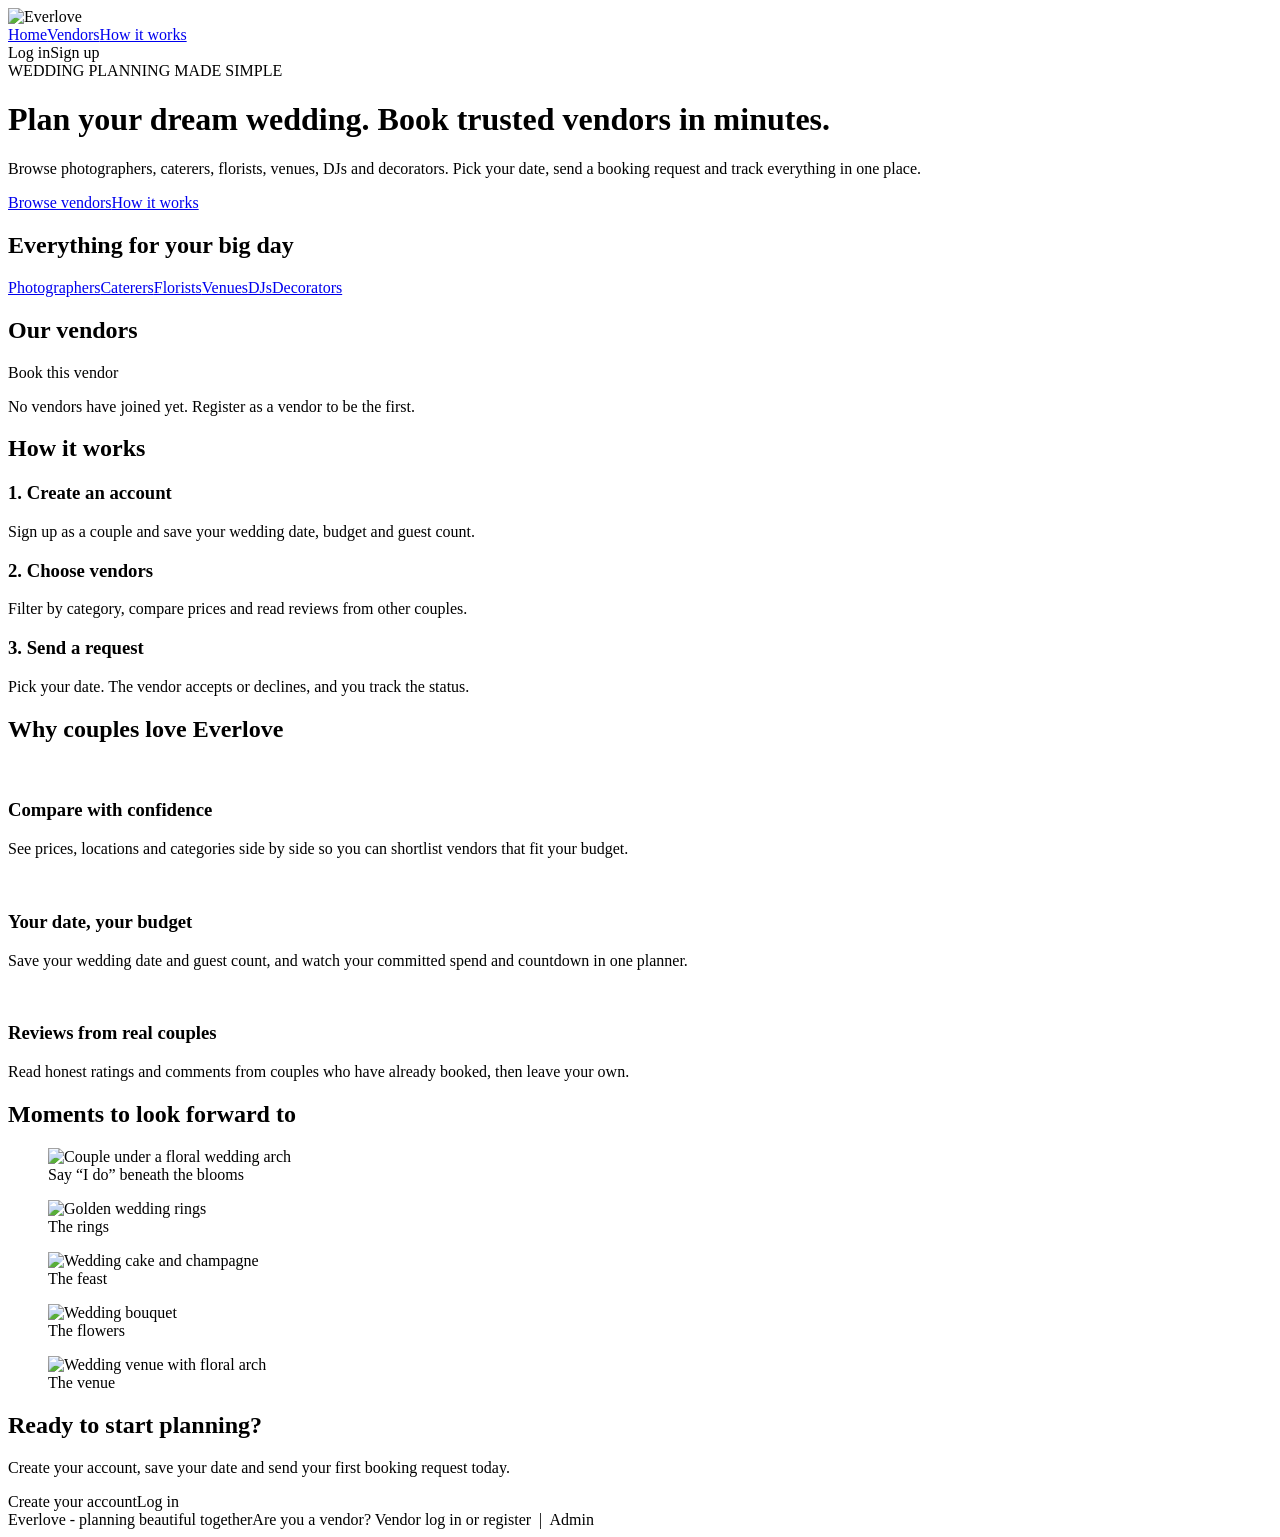
<file: src/main/resources/templates/index.html>
<!DOCTYPE html>
<html lang="en" xmlns:th="http://www.thymeleaf.org">
<head><title>Everlove - Wedding planning made simple</title><meta charset="UTF-8"><meta name="viewport" content="width=device-width, initial-scale=1"><link href="https://fonts.googleapis.com/css2?family=Inter:wght@400;500;600;700&family=Playfair+Display:wght@500;700&display=swap" rel="stylesheet"><link rel="stylesheet" th:href="@{/css/style.css}"><link rel="icon" type="image/svg+xml" th:href="@{/images/favicon.svg}"><meta name="theme-color" content="#9d3d55"></head>
<body>
<nav class="top">
  <a th:href="@{/}"><img th:src="@{/images/logo.png}" alt="Everlove"></a>
  <div class="links"><a href="#top">Home</a><a href="#vendors">Vendors</a><a href="#how">How it works</a></div>
  <div class="links"><a th:href="@{/customer/login}">Log in</a><a class="btn small" th:href="@{/customer/register}">Sign up</a></div>
</nav>
<header class="hero" id="top">
  <div class="wreath"></div>
  <div class="eyebrow">WEDDING PLANNING MADE SIMPLE</div>
  <h1>Plan your dream wedding. Book trusted vendors in minutes.</h1>
  <p>Browse photographers, caterers, florists, venues, DJs and decorators. Pick your date, send a booking request and track everything in one place.</p>
  <div class="cta"><a class="btn" href="#vendors">Browse vendors</a><a class="btn ghost" href="#how">How it works</a></div>
</header>
<section class="block" id="categories">
  <h2>Everything for your big day</h2>
  <div class="cats"><a class="cat c-Photographer" href="#vendors"><span>Photographers</span></a><a class="cat c-Caterer" href="#vendors"><span>Caterers</span></a><a class="cat c-Florist" href="#vendors"><span>Florists</span></a><a class="cat c-Venue" href="#vendors"><span>Venues</span></a><a class="cat c-DJ" href="#vendors"><span>DJs</span></a><a class="cat c-Decorator" href="#vendors"><span>Decorators</span></a></div>
</section>
<section class="block alt" id="vendors">
  <h2>Our vendors</h2>
  <div class="grid">
    <div class="card" th:each="v : ${vendors}">
      <div class="cthumb" th:classappend="'c-' + ${v.category}"></div>
      <span class="tag" th:text="${v.category}"></span>
      <h3 th:text="${v.name}"></h3>
      <p class="muted" th:text="${v.city} + ' - from LKR ' + ${v.price} + ' ' + ${v.unit}"></p>
      <p th:text="${v.description}"></p>
      <p th:if="${v.reviewCount > 0}" th:text="'Rated ' + ${#numbers.formatDecimal(v.rating,1,1)} + '/5 (' + ${v.reviewCount} + ' reviews)'"></p>
      <a class="btn small" th:href="@{/customer/login}">Book this vendor</a>
    </div>
  </div>
  <p th:if="${#lists.isEmpty(vendors)}" class="muted">No vendors have joined yet. <a th:href="@{/vendor/register}">Register as a vendor</a> to be the first.</p>
</section>
<section class="block alt steps" id="how">
  <h2>How it works</h2>
  <div class="grid">
    <div class="card"><h3>1. Create an account</h3><p>Sign up as a couple and save your wedding date, budget and guest count.</p></div>
    <div class="card"><h3>2. Choose vendors</h3><p>Filter by category, compare prices and read reviews from other couples.</p></div>
    <div class="card"><h3>3. Send a request</h3><p>Pick your date. The vendor accepts or declines, and you track the status.</p></div>
  </div>
</section>
<section class="block features" id="why">
  <h2>Why couples love Everlove</h2>
  <div class="grid">
    <div class="card"><img th:src="@{/images/icon-shield.svg}" alt=""><h3>Compare with confidence</h3><p>See prices, locations and categories side by side so you can shortlist vendors that fit your budget.</p></div>
    <div class="card"><img th:src="@{/images/icon-calendar.svg}" alt=""><h3>Your date, your budget</h3><p>Save your wedding date and guest count, and watch your committed spend and countdown in one planner.</p></div>
    <div class="card"><img th:src="@{/images/icon-star.svg}" alt=""><h3>Reviews from real couples</h3><p>Read honest ratings and comments from couples who have already booked, then leave your own.</p></div>
  </div>
</section>
<section class="block alt" id="moments">
  <h2>Moments to look forward to</h2>
  <div class="mosaic">
    <figure><img th:src="@{/images/scene-couple.svg}" alt="Couple under a floral wedding arch"><figcaption>Say &ldquo;I do&rdquo; beneath the blooms</figcaption></figure>
    <figure><img th:src="@{/images/scene-rings.svg}" alt="Golden wedding rings"><figcaption>The rings</figcaption></figure>
    <figure><img th:src="@{/images/cat-caterer.svg}" alt="Wedding cake and champagne"><figcaption>The feast</figcaption></figure>
    <figure><img th:src="@{/images/cat-florist.svg}" alt="Wedding bouquet"><figcaption>The flowers</figcaption></figure>
    <figure><img th:src="@{/images/cat-venue.svg}" alt="Wedding venue with floral arch"><figcaption>The venue</figcaption></figure>
  </div>
</section>
<section class="cta-band">
  <h2>Ready to start planning?</h2>
  <p>Create your account, save your date and send your first booking request today.</p>
  <a class="btn" th:href="@{/customer/register}">Create your account</a><a class="btn ghost" th:href="@{/customer/login}">Log in</a>
</section>
<footer><span>Everlove - planning beautiful together</span><span>Are you a vendor? <a th:href="@{/vendor/login}">Vendor log in</a> or <a th:href="@{/vendor/register}">register</a> &nbsp;|&nbsp; <a th:href="@{/admin/login}">Admin</a></span></footer>
</body></html>
</file>
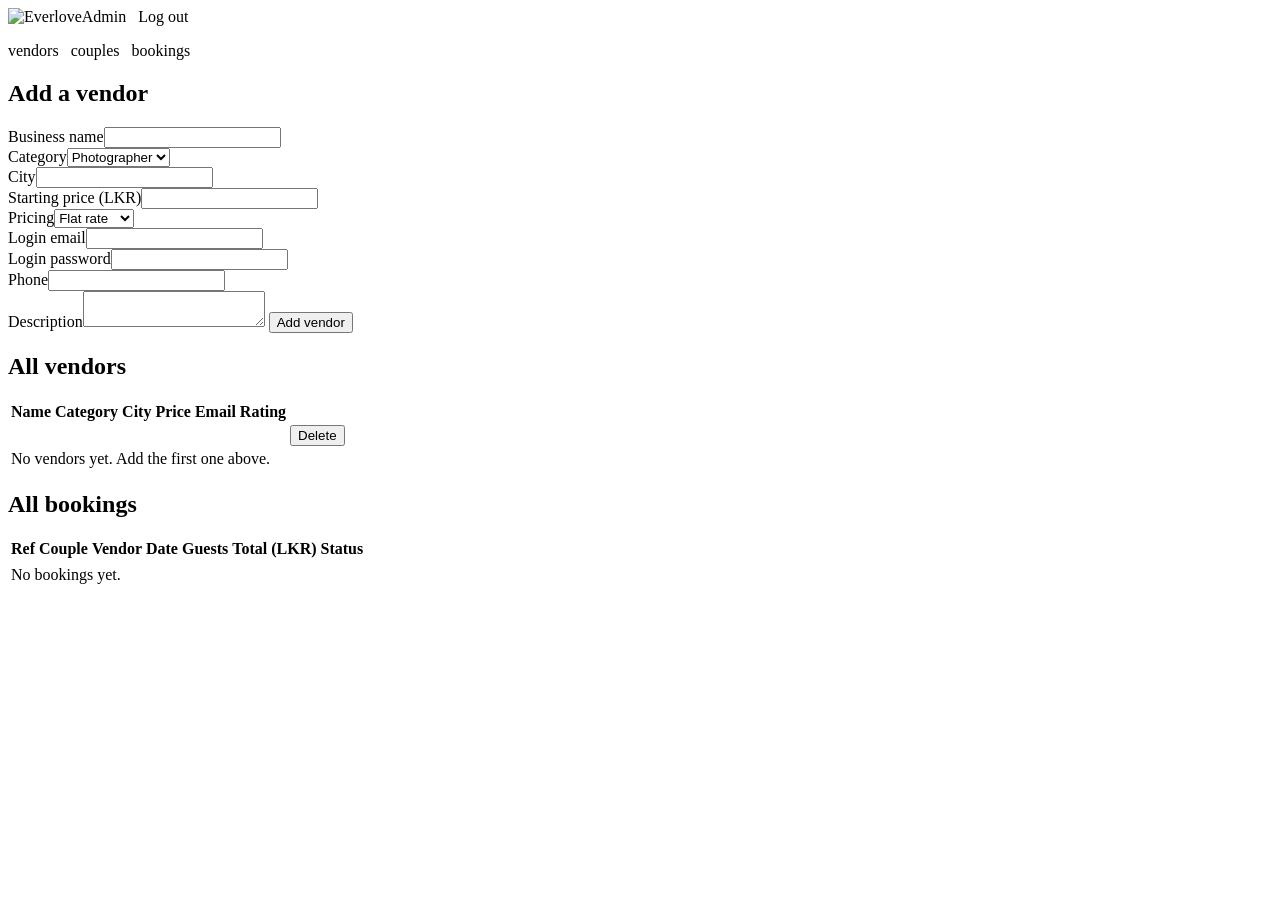
<file: src/main/resources/templates/admin-dashboard.html>
<!DOCTYPE html><html lang="en" xmlns:th="http://www.thymeleaf.org">
<head><title>Admin - Everlove</title><meta charset="UTF-8"><meta name="viewport" content="width=device-width, initial-scale=1"><link href="https://fonts.googleapis.com/css2?family=Inter:wght@400;500;600;700&family=Playfair+Display:wght@500;700&display=swap" rel="stylesheet"><link rel="stylesheet" th:href="@{/css/style.css}"><link rel="icon" type="image/svg+xml" th:href="@{/images/favicon.svg}"><meta name="theme-color" content="#9d3d55"></head><body>
<div class="bar"><img th:src="@{/images/logo.png}" alt="Everlove"><span>Admin &nbsp; <a th:href="@{/admin/logout}">Log out</a></span></div>
<main class="dash">
  <div class="ok" th:if="${msg}" th:text="${msg}"></div><div class="error" th:if="${error}" th:text="${error}"></div>
  <p class="stats"><b th:text="${#lists.size(vendors)}"></b> vendors &nbsp; <b th:text="${customerCount}"></b> couples &nbsp; <b th:text="${#lists.size(bookings)}"></b> bookings</p>
  <h2>Add a vendor</h2>
  <form class="card" th:action="@{/admin/vendor}" method="post">
    <div class="row">
      <div><label>Business name</label><input name="name" required></div>
      <div><label>Category</label><select name="category"><option>Photographer</option><option>Caterer</option><option>Florist</option><option>Venue</option><option>DJ</option><option>Decorator</option></select></div>
      <div><label>City</label><input name="city" required></div>
      <div><label>Starting price (LKR)</label><input type="number" name="price" min="0" required></div>
      <div><label>Pricing</label><select name="unit"><option>Flat rate</option><option>Per guest</option></select></div>
    </div>
    <div class="row">
      <div><label>Login email</label><input type="email" name="email" required></div>
      <div><label>Login password</label><input type="password" name="password" required minlength="4"></div>
      <div><label>Phone</label><input name="phone" required></div>
    </div>
    <label>Description</label><textarea name="description" rows="2" required></textarea>
    <button class="btn" style="margin-top:1rem" type="submit">Add vendor</button>
  </form>
  <h2>All vendors</h2>
  <table><tr><th>Name</th><th>Category</th><th>City</th><th>Price</th><th>Email</th><th>Rating</th><th></th></tr>
    <tr th:each="v : ${vendors}"><td th:text="${v.name}"></td><td th:text="${v.category}"></td><td th:text="${v.city}"></td>
      <td th:text="'LKR ' + ${v.price} + ' ' + ${v.unit}"></td><td th:text="${v.email}"></td>
      <td th:text="${v.reviewCount > 0} ? ${#numbers.formatDecimal(v.rating,1,1)} + ' (' + ${v.reviewCount} + ')' : '-'"></td>
      <td><form th:action="@{/admin/vendor/{id}/delete(id=${v.id})}" method="post" onsubmit="return confirm('Delete this vendor?')"><button class="btn small danger" type="submit">Delete</button></form></td></tr>
    <tr th:if="${#lists.isEmpty(vendors)}"><td colspan="7" class="muted">No vendors yet. Add the first one above.</td></tr></table>
  <h2>All bookings</h2>
  <table><tr><th>Ref</th><th>Couple</th><th>Vendor</th><th>Date</th><th>Guests</th><th>Total (LKR)</th><th>Status</th></tr>
    <tr th:each="b : ${bookings}"><td th:text="'#' + ${b.id}"></td><td th:text="${b.customerName}"></td><td th:text="${b.vendorName}"></td><td th:text="${b.date}"></td><td th:text="${b.guests}"></td><td th:text="${b.total}"></td><td><span class="badge" th:classappend="${b.status}" th:text="${b.status}"></span></td></tr>
    <tr th:if="${#lists.isEmpty(bookings)}"><td colspan="7" class="muted">No bookings yet.</td></tr></table>
</main></body></html>
</file>
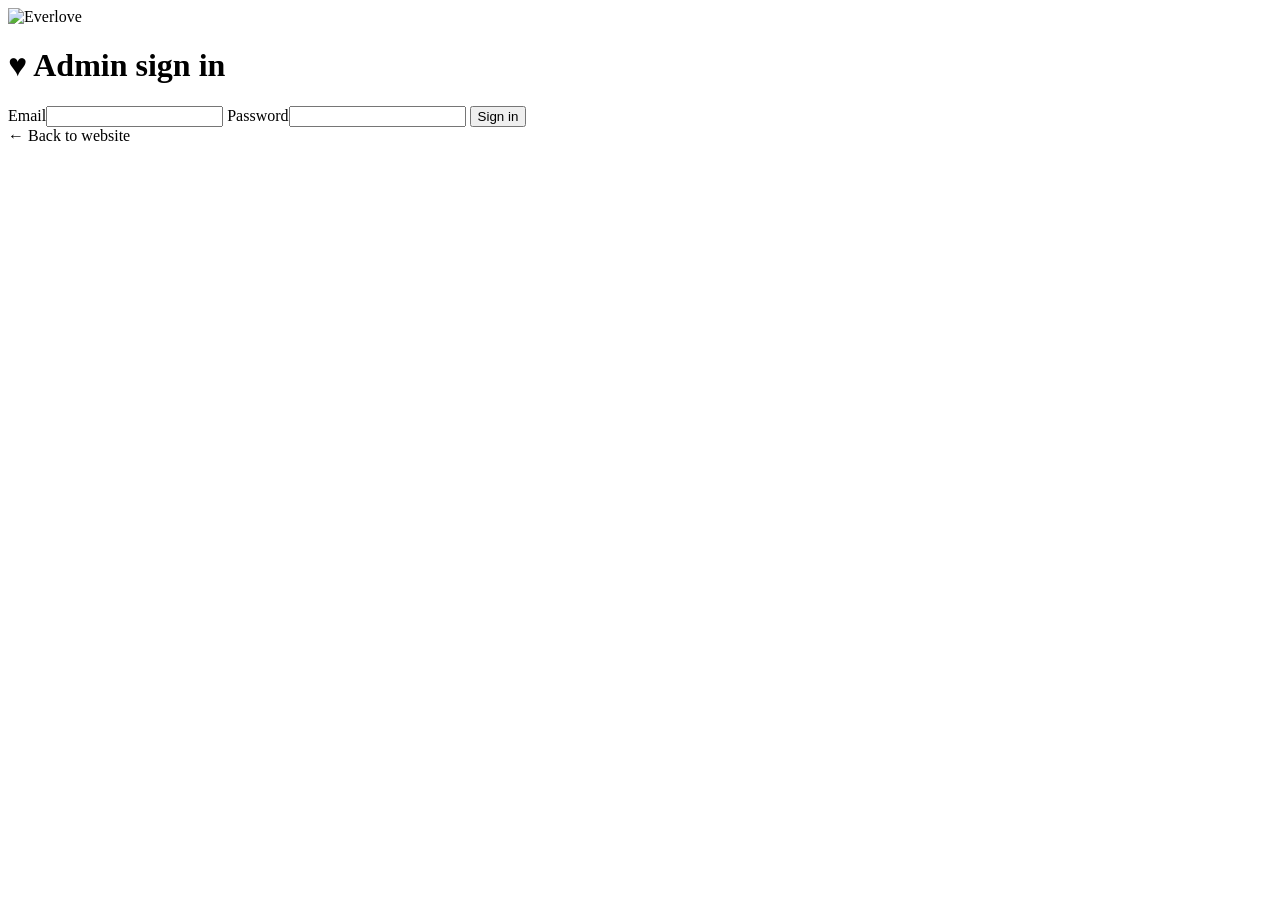
<file: src/main/resources/templates/admin-login.html>
<!DOCTYPE html><html lang="en" xmlns:th="http://www.thymeleaf.org">
<head><title>Admin sign in - Everlove</title><meta charset="UTF-8"><meta name="viewport" content="width=device-width, initial-scale=1"><link href="https://fonts.googleapis.com/css2?family=Inter:wght@400;500;600;700&family=Playfair+Display:wght@500;700&display=swap" rel="stylesheet"><link rel="stylesheet" th:href="@{/css/style.css}"><link rel="icon" type="image/svg+xml" th:href="@{/images/favicon.svg}"><meta name="theme-color" content="#9d3d55"></head>
<body class="auth"><div class="box"><img th:src="@{/images/logo.png}" alt="Everlove"><h1>&hearts; Admin sign in</h1>
<div class="error" th:if="${error}" th:text="${error}"></div>
<form th:action="@{/admin/login}" method="post">
  <label>Email</label><input type="email" name="email" required>
  <label>Password</label><input type="password" name="password" required>
  <button type="submit">Sign in</button></form>
<div class="links"><a th:href="@{/}">&larr; Back to website</a></div></div></body></html>
</file>
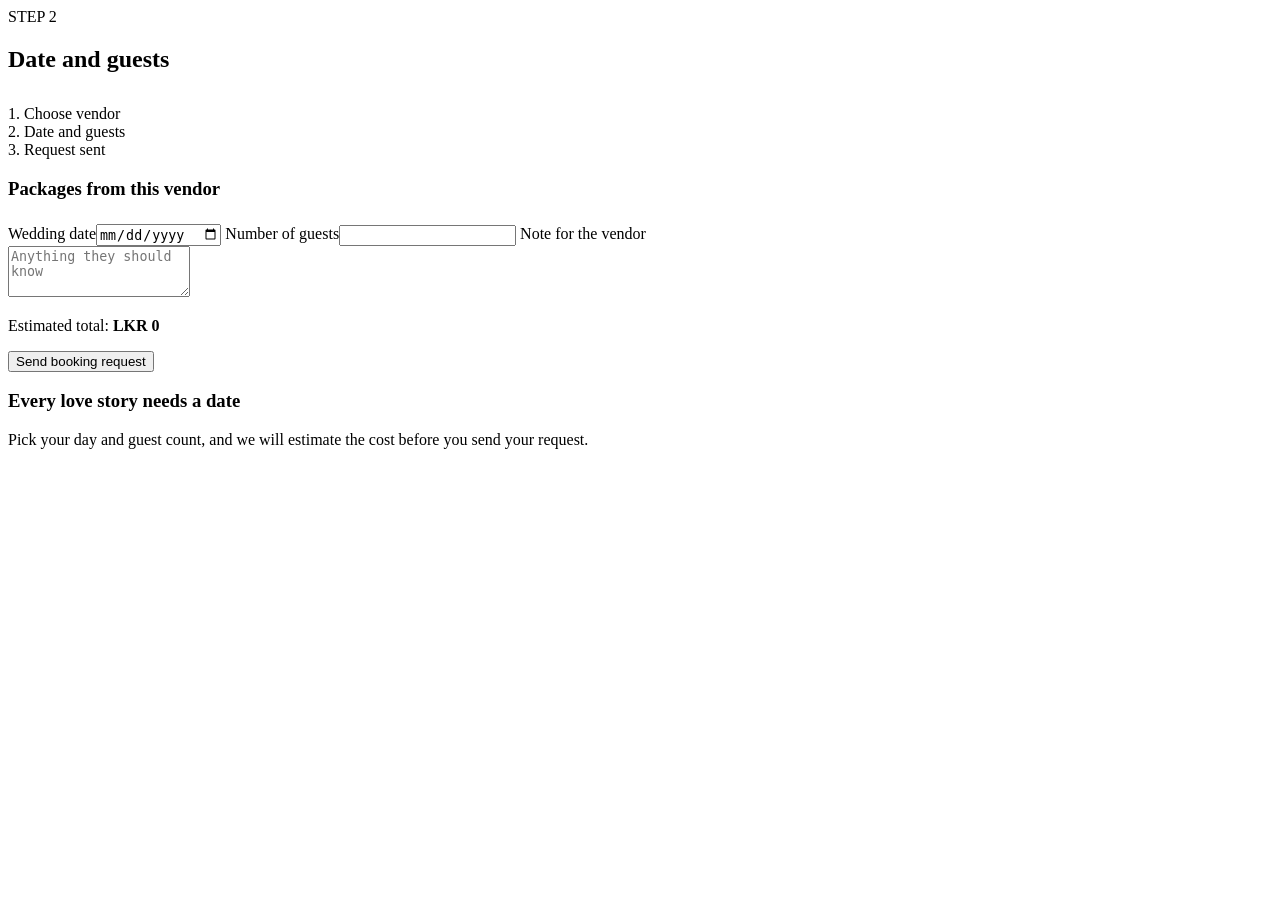
<file: src/main/resources/templates/customer-book.html>
<!DOCTYPE html><html lang="en" xmlns:th="http://www.thymeleaf.org">
<head><title>Book vendor - Everlove</title><meta charset="UTF-8"><meta name="viewport" content="width=device-width, initial-scale=1"><link href="https://fonts.googleapis.com/css2?family=Inter:wght@400;500;600;700&family=Playfair+Display:wght@500;700&display=swap" rel="stylesheet"><link rel="stylesheet" th:href="@{/css/style.css}"><link rel="icon" type="image/svg+xml" th:href="@{/images/favicon.svg}"><meta name="theme-color" content="#9d3d55"></head><body>
<div th:replace="~{fragments :: nav('vendors')}"></div>
<section class="pagehead"><div class="wrap"><div class="eyebrow">STEP 2</div><h1>Date and guests</h1><p th:text="'Booking ' + ${vendor.name} + ' (' + ${vendor.category} + ', ' + ${vendor.city} + ')'"></p></div></section>
<div class="wrap">
  <div class="steps3" style="margin-top:2rem"><div class="done">1. Choose vendor</div><div class="active">2. Date and guests</div><div>3. Request sent</div></div>
  <div class="split"><div>
  <div class="panel" th:if="${!#lists.isEmpty(items)}" style="max-width:640px"><h3>Packages from this vendor</h3><table><tr th:each="i : ${items}"><td th:text="${i.name}"></td><td th:text="'LKR ' + ${i.price} + ' ' + ${i.label}"></td></tr></table></div>
  <form class="panel" th:action="@{/customer/book}" method="post" style="max-width:640px">
    <input type="hidden" name="vendorId" th:value="${vendor.id}">
    <label>Wedding date</label><input type="date" name="date" th:value="${plan != null} ? ${plan.date}" required>
    <label>Number of guests</label><input type="number" id="guests" name="guests" min="1" th:value="${plan != null} ? ${plan.guests} : 100" required>
    <label>Note for the vendor</label><textarea name="note" rows="3" placeholder="Anything they should know"></textarea>
    <p>Estimated total: <b id="total"></b> <span class="muted" th:text="'(' + ${vendor.unit} + ' from LKR ' + ${vendor.priceNumber} + ')'"></span></p>
    <button class="btn" type="submit">Send booking request</button>
  </form>
</div>
<aside class="side-art art-couple"><div class="cap"><h3>Every love story needs a date</h3><p>Pick your day and guest count, and we will estimate the cost before you send your request.</p></div></aside></div>
</div>
<script th:inline="javascript">
  const price = /*[[${vendor.priceNumber}]]*/ 0, perGuest = /*[[${vendor.unit == 'Per guest'}]]*/ false;
  const g = document.getElementById('guests'), t = document.getElementById('total');
  function upd(){ t.textContent = 'LKR ' + (perGuest ? price * (+g.value || 0) : price).toLocaleString(); }
  g.addEventListener('input', upd); upd();
</script></body></html>
</file>
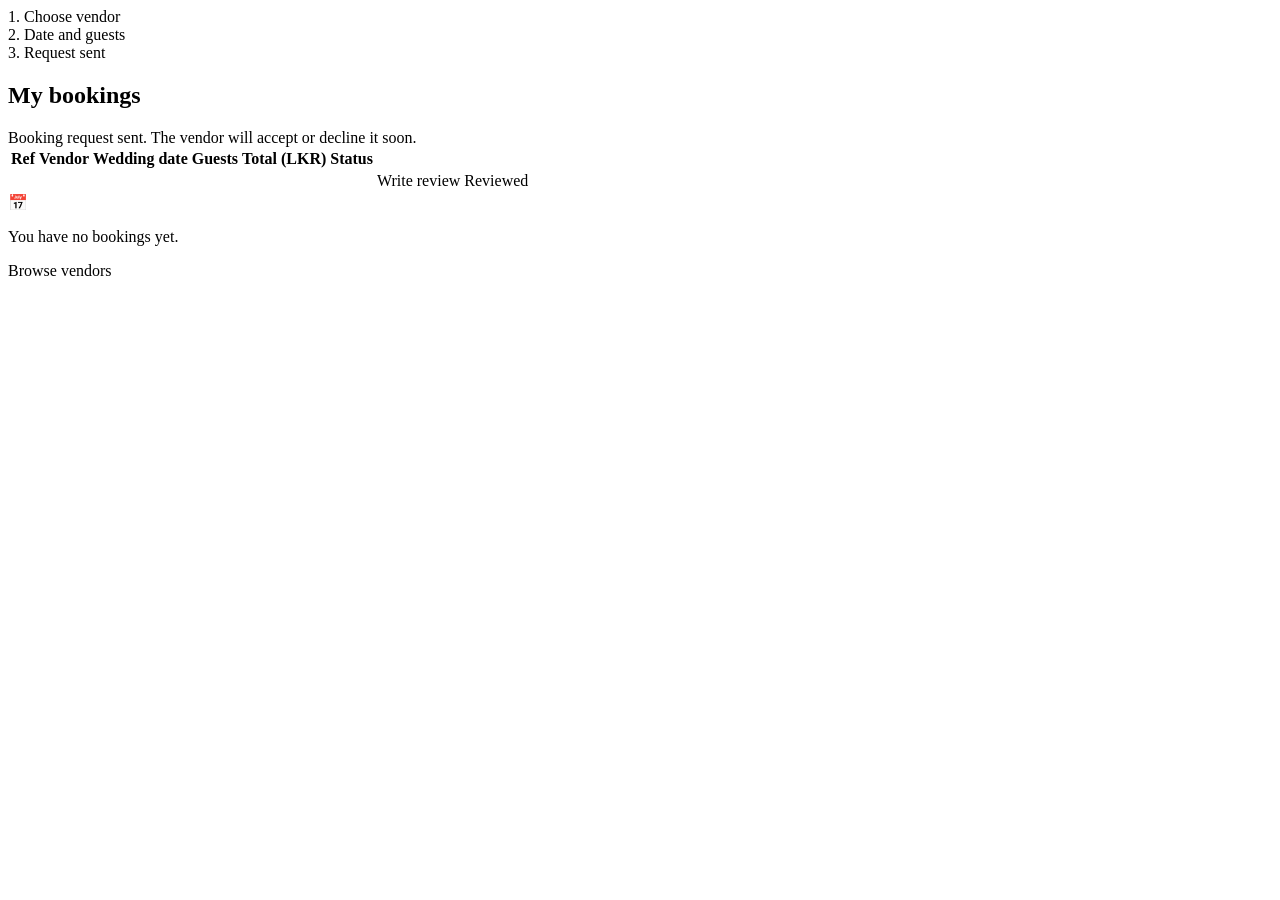
<file: src/main/resources/templates/customer-bookings.html>
<!DOCTYPE html><html lang="en" xmlns:th="http://www.thymeleaf.org">
<head><title>My bookings - Everlove</title><meta charset="UTF-8"><meta name="viewport" content="width=device-width, initial-scale=1"><link href="https://fonts.googleapis.com/css2?family=Inter:wght@400;500;600;700&family=Playfair+Display:wght@500;700&display=swap" rel="stylesheet"><link rel="stylesheet" th:href="@{/css/style.css}"><link rel="icon" type="image/svg+xml" th:href="@{/images/favicon.svg}"><meta name="theme-color" content="#9d3d55"></head><body>
<div th:replace="~{fragments :: nav('bookings')}"></div>
<section class="pagehead"><div class="wrap">
  <div class="steps3"><div class="done">1. Choose vendor</div><div class="done">2. Date and guests</div><div th:classappend="${#lists.isEmpty(bookings)} ? '' : 'done'">3. Request sent</div></div>
  <h1>My bookings</h1></div></section>
<div class="wrap">
  <div class="ok" th:if="${param.sent}">Booking request sent. The vendor will accept or decline it soon.</div>
  <div class="panel"><table class="dark">
    <tr><th>Ref</th><th>Vendor</th><th>Wedding date</th><th>Guests</th><th>Total (LKR)</th><th>Status</th><th></th></tr>
    <tr th:each="b : ${bookings}">
      <td th:text="'#' + ${b.id}"></td><td th:text="${b.vendorName}"></td><td th:text="${b.date}"></td><td th:text="${b.guests}"></td>
      <td th:text="${#numbers.formatInteger(b.total,1,'COMMA')}"></td>
      <td><span class="badge" th:classappend="${b.status}" th:text="${b.status}"></span></td>
      <td><a th:if="${b.status == 'ACCEPTED' and !#lists.contains(reviewedIds, b.id)}" class="btn small" th:href="@{/customer/review/{id}(id=${b.id})}">Write review</a>
          <span th:if="${#lists.contains(reviewedIds, b.id)}" class="muted">Reviewed</span></td>
    </tr></table>
    <div class="empty" th:if="${#lists.isEmpty(bookings)}"><div class="ico">📅</div><p>You have no bookings yet.</p><a class="btn" th:href="@{/customer/dashboard}">Browse vendors</a></div>
  </div></div></body></html>
</file>
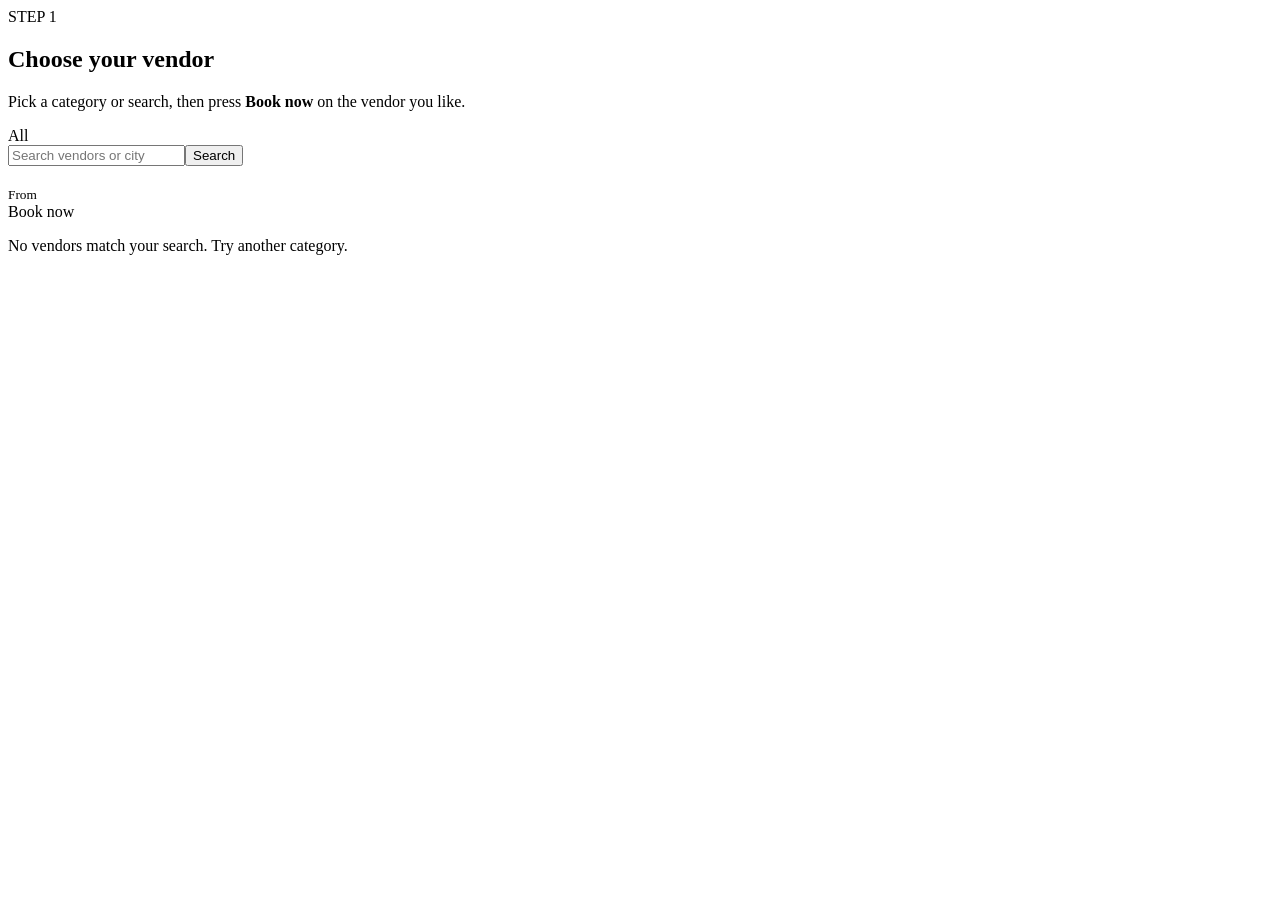
<file: src/main/resources/templates/customer-dashboard.html>
<!DOCTYPE html><html lang="en" xmlns:th="http://www.thymeleaf.org">
<head><title>Choose your vendor - Everlove</title><meta charset="UTF-8"><meta name="viewport" content="width=device-width, initial-scale=1"><link href="https://fonts.googleapis.com/css2?family=Inter:wght@400;500;600;700&family=Playfair+Display:wght@500;700&display=swap" rel="stylesheet"><link rel="stylesheet" th:href="@{/css/style.css}"><link rel="icon" type="image/svg+xml" th:href="@{/images/favicon.svg}"><meta name="theme-color" content="#9d3d55"></head><body>
<div th:replace="~{fragments :: nav('vendors')}"></div>
<section class="pagehead"><div class="wrap"><div class="eyebrow">STEP 1</div><h1>Choose your vendor</h1>
<p>Pick a category or search, then press <b>Book now</b> on the vendor you like.</p></div></section>
<div class="wrap">
  <form class="filters" method="get" th:action="@{/customer/dashboard}">
    <div class="pills">
      <a class="pill" th:classappend="${category == ''} ? 'on'" th:href="@{/customer/dashboard}">All</a>
      <a class="pill" th:each="c : ${categories}" th:classappend="${c == category} ? 'on'" th:href="@{/customer/dashboard(category=${c})}" th:text="${c}"></a>
    </div>
    <div class="search"><input type="hidden" name="category" th:value="${category}"><input name="q" th:value="${q}" placeholder="Search vendors or city"><button class="btn" type="submit">Search</button></div>
  </form>
  <div class="vgrid">
    <div class="vcard" th:each="v : ${vendors}">
      <div class="vthumb" th:classappend="'c-' + ${v.category}" th:text="${v.icon}"></div>
      <div class="vbody">
        <span class="tag" th:text="${v.category}"></span>
        <h3 th:text="${v.name}"></h3>
        <div class="muted"><span th:text="${v.city}"></span><span th:if="${v.reviewCount > 0}" th:text="' - ★ ' + ${#numbers.formatDecimal(v.rating,1,0)} + ' (' + ${v.reviewCount} + ')'"></span></div>
        <div class="vfoot"><div><small class="muted">From</small><br><b th:text="'LKR ' + ${#numbers.formatInteger(v.priceNumber,1,'COMMA')}"></b> <small class="muted" th:text="${v.unit}"></small></div>
        <a class="btn" th:href="@{/customer/book/{id}(id=${v.id})}">Book now</a></div>
      </div>
    </div>
  </div>
  <p class="empty" th:if="${#lists.isEmpty(vendors)}">No vendors match your search. Try another category.</p>
</div></body></html>
</file>
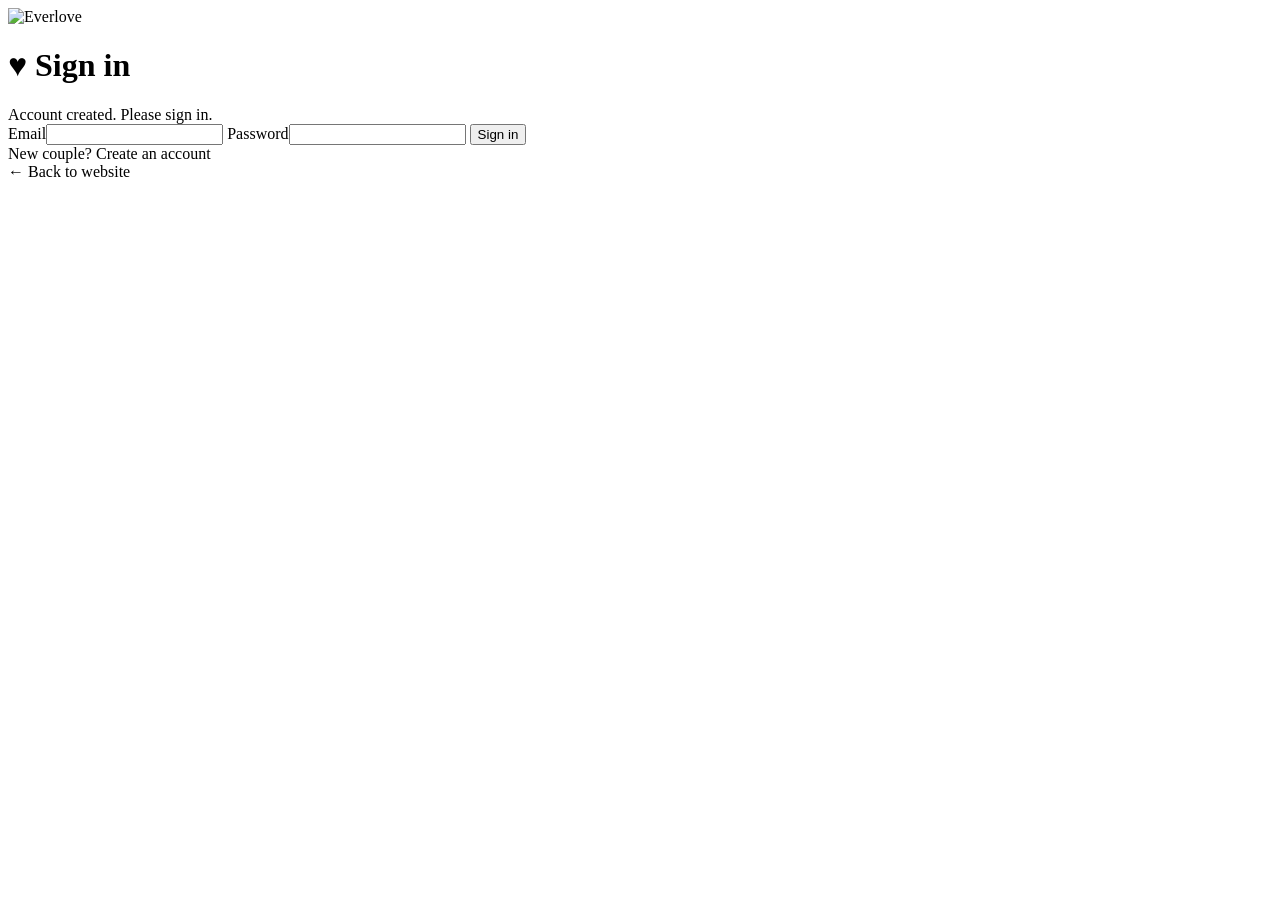
<file: src/main/resources/templates/customer-login.html>
<!DOCTYPE html>
<html lang="en" xmlns:th="http://www.thymeleaf.org">
<head><title>Sign in - Everlove</title><meta charset="UTF-8"><meta name="viewport" content="width=device-width, initial-scale=1"><link href="https://fonts.googleapis.com/css2?family=Inter:wght@400;500;600;700&family=Playfair+Display:wght@500;700&display=swap" rel="stylesheet"><link rel="stylesheet" th:href="@{/css/style.css}"><link rel="icon" type="image/svg+xml" th:href="@{/images/favicon.svg}"><meta name="theme-color" content="#9d3d55"></head>
<body class="auth"><div class="box">
  <img th:src="@{/images/logo.png}" alt="Everlove">
  <h1>&hearts; Sign in</h1>
  <div class="ok" th:if="${param.registered}">Account created. Please sign in.</div>
  <div class="error" th:if="${error}" th:text="${error}"></div>
  <form th:action="@{/customer/login}" method="post">
    <label>Email</label><input type="email" name="email" required>
    <label>Password</label><input type="password" name="password" required>
    <button type="submit">Sign in</button>
  </form>
  <div class="links">New couple? <a th:href="@{/customer/register}">Create an account</a><br><a th:href="@{/}">&larr; Back to website</a></div>
</div></body></html>
</file>
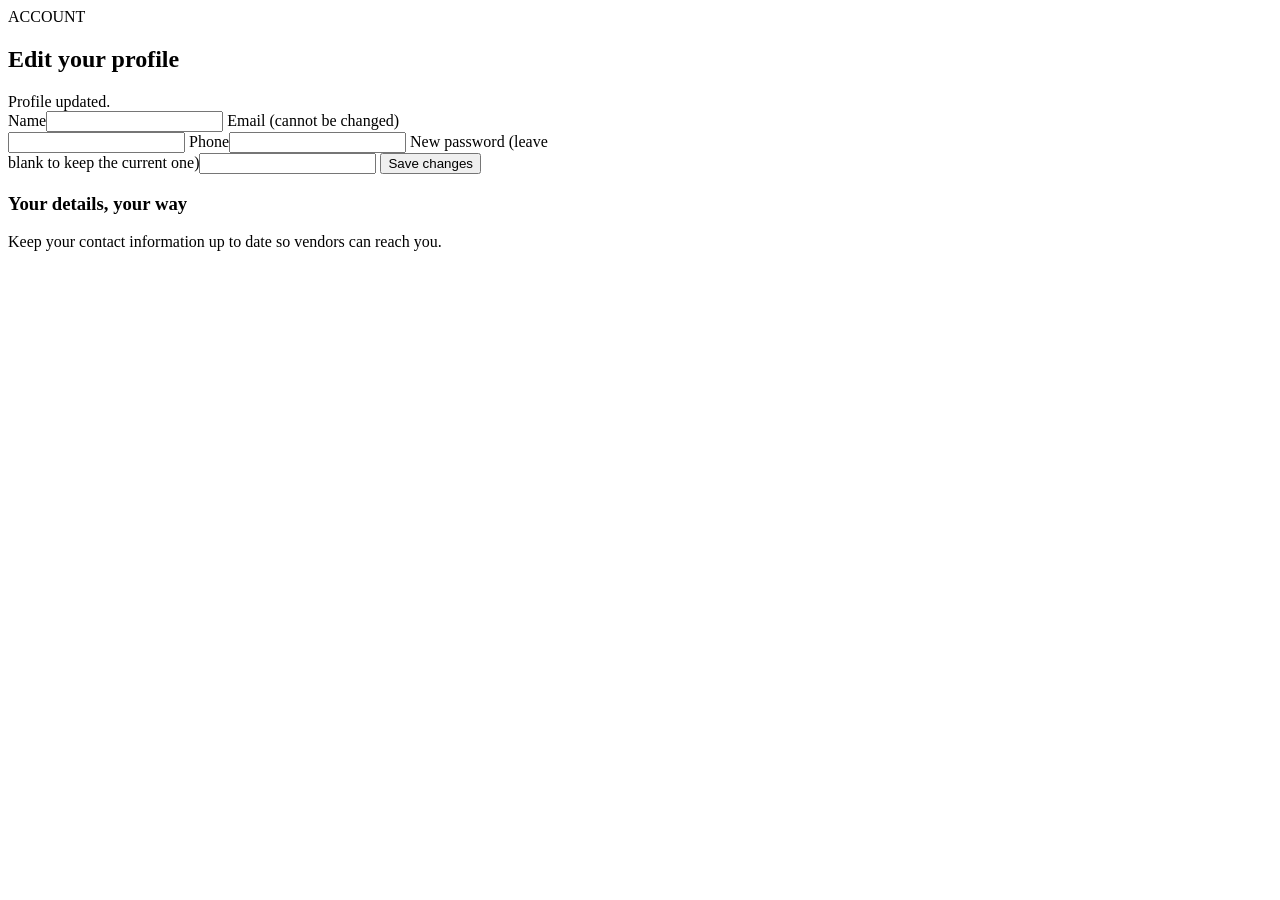
<file: src/main/resources/templates/customer-profile.html>
<!DOCTYPE html><html lang="en" xmlns:th="http://www.thymeleaf.org">
<head><title>My profile - Everlove</title><meta charset="UTF-8"><meta name="viewport" content="width=device-width, initial-scale=1"><link href="https://fonts.googleapis.com/css2?family=Inter:wght@400;500;600;700&family=Playfair+Display:wght@500;700&display=swap" rel="stylesheet"><link rel="stylesheet" th:href="@{/css/style.css}"><link rel="icon" type="image/svg+xml" th:href="@{/images/favicon.svg}"><meta name="theme-color" content="#9d3d55"></head><body>
<div th:replace="~{fragments :: nav('profile')}"></div>
<section class="pagehead"><div class="wrap"><div class="eyebrow">ACCOUNT</div><h1>Edit your profile</h1></div></section>
<div class="wrap"><div class="ok" th:if="${param.saved}">Profile updated.</div>
<div class="split"><form class="panel" th:action="@{/customer/profile}" method="post" style="max-width:560px">
  <label>Name</label><input name="name" th:value="${customer.name}" required>
  <label>Email (cannot be changed)</label><input th:value="${customer.email}" readonly>
  <label>Phone</label><input name="phone" th:value="${customer.phone}" required>
  <label>New password (leave blank to keep the current one)</label><input type="password" name="newPassword" minlength="4">
  <button class="btn" type="submit">Save changes</button>
</form>
<aside class="side-art art-rings"><div class="cap"><h3>Your details, your way</h3><p>Keep your contact information up to date so vendors can reach you.</p></div></aside></div></div></body></html>
</file>
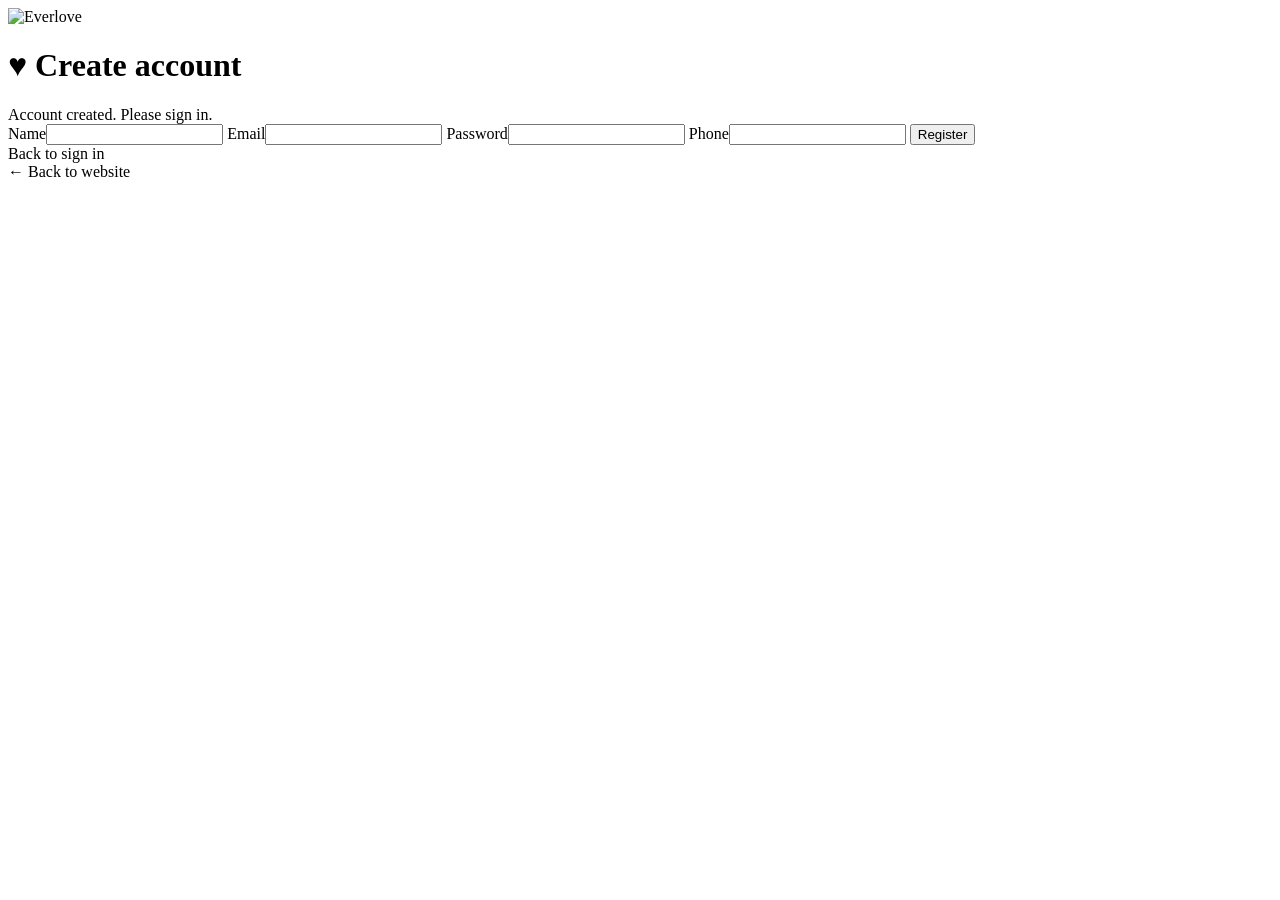
<file: src/main/resources/templates/customer-register.html>
<!DOCTYPE html>
<html lang="en" xmlns:th="http://www.thymeleaf.org">
<head><title>Create account - Everlove</title><meta charset="UTF-8"><meta name="viewport" content="width=device-width, initial-scale=1"><link href="https://fonts.googleapis.com/css2?family=Inter:wght@400;500;600;700&family=Playfair+Display:wght@500;700&display=swap" rel="stylesheet"><link rel="stylesheet" th:href="@{/css/style.css}"><link rel="icon" type="image/svg+xml" th:href="@{/images/favicon.svg}"><meta name="theme-color" content="#9d3d55"></head>
<body class="auth"><div class="box">
  <img th:src="@{/images/logo.png}" alt="Everlove">
  <h1>&hearts; Create account</h1>
  <div class="ok" th:if="${param.registered}">Account created. Please sign in.</div>
  <div class="error" th:if="${error}" th:text="${error}"></div>
  <form th:action="@{/customer/register}" method="post">
    <label>Name</label><input name="name" required>
    <label>Email</label><input type="email" name="email" required>
    <label>Password</label><input type="password" name="password" required minlength="4">
    <label>Phone</label><input name="phone" required>
    <button type="submit">Register</button>
  </form>
  <div class="links"><a th:href="@{/customer/login}">Back to sign in</a><br><a th:href="@{/}">&larr; Back to website</a></div>
</div></body></html>
</file>
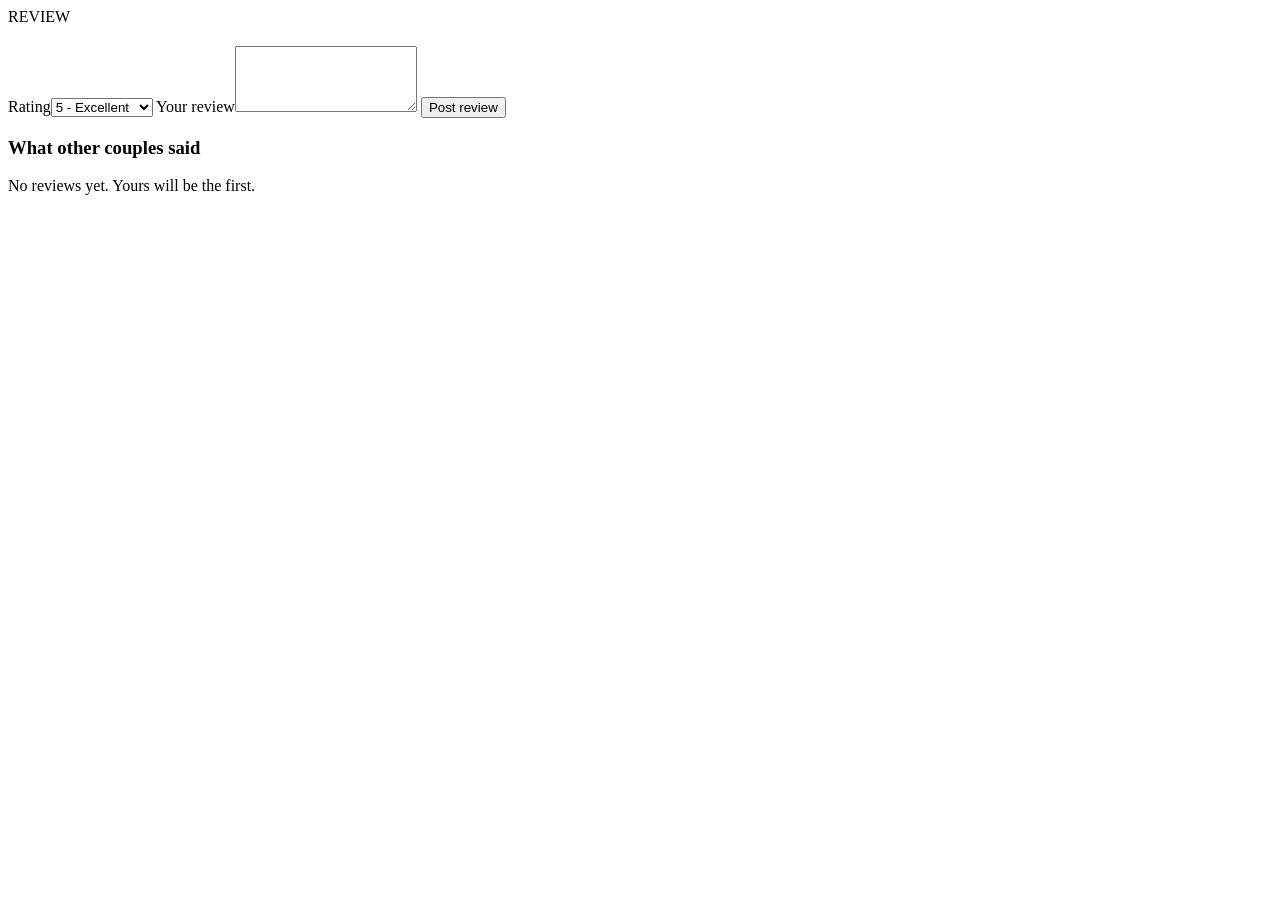
<file: src/main/resources/templates/customer-review.html>
<!DOCTYPE html><html lang="en" xmlns:th="http://www.thymeleaf.org">
<head><title>Write a review - Everlove</title><meta charset="UTF-8"><meta name="viewport" content="width=device-width, initial-scale=1"><link href="https://fonts.googleapis.com/css2?family=Inter:wght@400;500;600;700&family=Playfair+Display:wght@500;700&display=swap" rel="stylesheet"><link rel="stylesheet" th:href="@{/css/style.css}"><link rel="icon" type="image/svg+xml" th:href="@{/images/favicon.svg}"><meta name="theme-color" content="#9d3d55"></head><body>
<div th:replace="~{fragments :: nav('bookings')}"></div>
<section class="pagehead"><div class="wrap"><div class="eyebrow">REVIEW</div><h1 th:text="'Review ' + ${booking.vendorName}"></h1></div></section>
<div class="wrap"><div class="two">
<form class="panel" th:action="@{/customer/review}" method="post">
  <input type="hidden" name="bookingId" th:value="${booking.id}">
  <label>Rating</label><select name="rating"><option value="5">5 - Excellent</option><option value="4">4 - Very good</option><option value="3">3 - Good</option><option value="2">2 - Fair</option><option value="1">1 - Poor</option></select>
  <label>Your review</label><textarea name="comment" rows="4" required></textarea>
  <button class="btn" type="submit">Post review</button>
</form>
<div class="panel"><h3>What other couples said</h3>
  <p class="muted" th:if="${#lists.isEmpty(reviews)}">No reviews yet. Yours will be the first.</p>
  <div th:each="r : ${reviews}"><b th:text="${r.customerName} + ' - ' + ${r.rating} + '/5'"></b><p th:text="${r.comment}"></p></div></div>
</div></div></body></html>
</file>
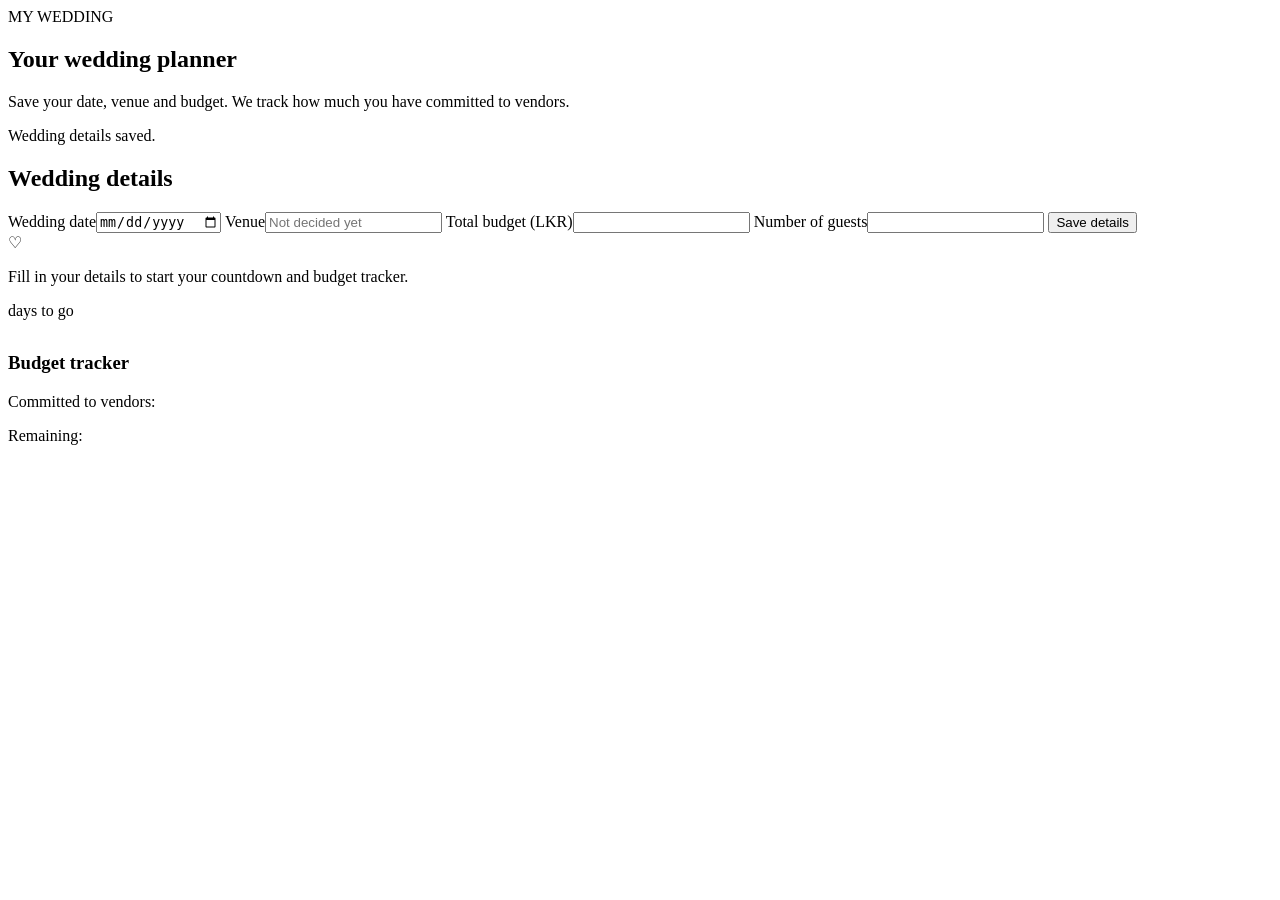
<file: src/main/resources/templates/customer-wedding.html>
<!DOCTYPE html><html lang="en" xmlns:th="http://www.thymeleaf.org">
<head><title>My wedding - Everlove</title><meta charset="UTF-8"><meta name="viewport" content="width=device-width, initial-scale=1"><link href="https://fonts.googleapis.com/css2?family=Inter:wght@400;500;600;700&family=Playfair+Display:wght@500;700&display=swap" rel="stylesheet"><link rel="stylesheet" th:href="@{/css/style.css}"><link rel="icon" type="image/svg+xml" th:href="@{/images/favicon.svg}"><meta name="theme-color" content="#9d3d55"></head><body>
<div th:replace="~{fragments :: nav('wedding')}"></div>
<section class="pagehead"><div class="wrap"><div class="eyebrow">MY WEDDING</div><h1>Your wedding planner</h1>
<p>Save your date, venue and budget. We track how much you have committed to vendors.</p></div></section>
<div class="wrap"><div class="ok" th:if="${param.saved}">Wedding details saved.</div>
<div class="two">
  <form class="panel" th:action="@{/customer/wedding}" method="post">
    <h2>Wedding details</h2>
    <label>Wedding date</label><input type="date" name="date" th:value="${plan != null} ? ${plan.date}" required>
    <label>Venue</label><input name="venue" placeholder="Not decided yet" th:value="${plan != null} ? ${plan.venue}">
    <label>Total budget (LKR)</label><input type="number" name="budget" min="0" th:value="${plan != null} ? ${plan.budget}" required>
    <label>Number of guests</label><input type="number" name="guests" min="1" th:value="${plan != null} ? ${plan.guests}" required>
    <button class="btn" type="submit">Save details</button>
  </form>
  <div class="panel" th:if="${plan == null}"><div class="empty"><div class="ico">♡</div><p>Fill in your details to start your countdown and budget tracker.</p></div></div>
  <div class="panel" th:if="${plan != null}">
    <div class="bigno" th:text="${daysLeft >= 0} ? ${daysLeft} : 0"></div><p>days to go<span th:if="${plan.venue != ''}" th:text="' - ' + ${plan.venue}"></span></p>
    <h3 style="margin-top:2rem">Budget tracker</h3>
    <div class="meter"><span th:style="'width:' + ${percent} + '%'"></span></div>
    <p>Committed to vendors: <b th:text="'LKR ' + ${#numbers.formatInteger(committed,1,'COMMA')}"></b></p>
    <p>Remaining: <b th:text="'LKR ' + ${#numbers.formatInteger(remaining,1,'COMMA')}"></b></p>
  </div>
</div></div></body></html>
</file>
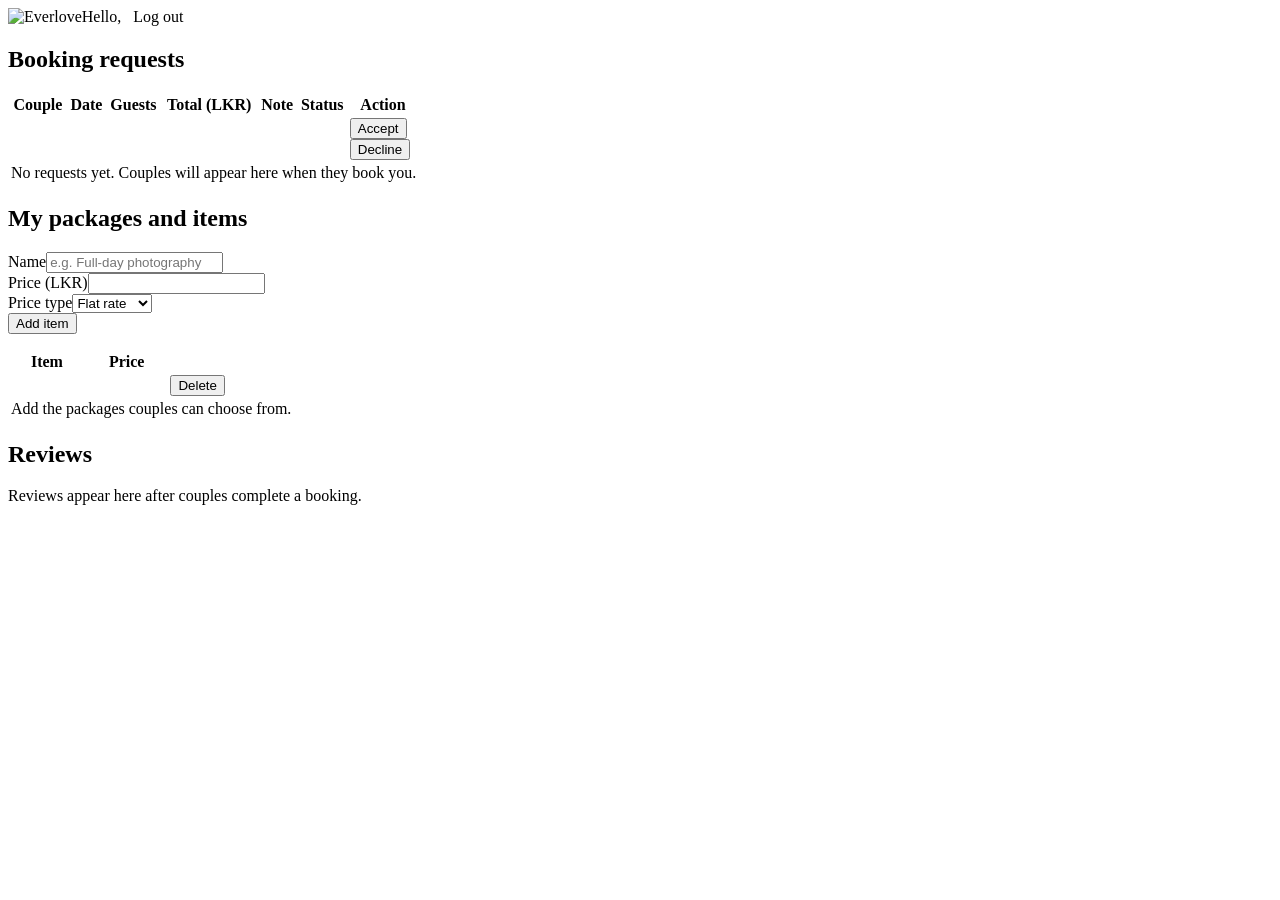
<file: src/main/resources/templates/vendor-dashboard.html>
<!DOCTYPE html>
<html lang="en" xmlns:th="http://www.thymeleaf.org">
<head><title>Vendor dashboard - Everlove</title><meta charset="UTF-8"><meta name="viewport" content="width=device-width, initial-scale=1"><link href="https://fonts.googleapis.com/css2?family=Inter:wght@400;500;600;700&family=Playfair+Display:wght@500;700&display=swap" rel="stylesheet"><link rel="stylesheet" th:href="@{/css/style.css}"><link rel="icon" type="image/svg+xml" th:href="@{/images/favicon.svg}"><meta name="theme-color" content="#9d3d55"></head>
<body>
<div class="bar"><img th:src="@{/images/logo.png}" alt="Everlove"><span>Hello, <b th:text="${vendor.name}"></b> &nbsp; <a th:href="@{/vendor/logout}">Log out</a></span></div>
<main class="dash">
  <div class="card">
    <span class="tag" th:text="${vendor.category}"></span>
    <h3 th:text="${vendor.name}"></h3>
    <p class="muted" th:text="${vendor.city} + ' - from LKR ' + ${vendor.price} + ' - ' + ${vendor.phone}"></p>
    <p th:text="${vendor.description}"></p>
    <p th:text="${vendor.reviewCount > 0} ? 'Rated ' + ${#numbers.formatDecimal(vendor.rating,1,1)} + '/5 from ' + ${vendor.reviewCount} + ' reviews' : 'No reviews yet'"></p>
  </div>

  <h2>Booking requests</h2>
  <table>
    <tr><th>Couple</th><th>Date</th><th>Guests</th><th>Total (LKR)</th><th>Note</th><th>Status</th><th>Action</th></tr>
    <tr th:each="b : ${bookings}">
      <td th:text="${b.customerName}"></td><td th:text="${b.date}"></td><td th:text="${b.guests}"></td><td th:text="${b.total}"></td><td th:text="${b.note}"></td>
      <td><span class="badge" th:classappend="${b.status}" th:text="${b.status}"></span></td>
      <td th:if="${b.status == 'PENDING'}">
        <form class="inline" th:action="@{/vendor/booking/{id}/ACCEPTED(id=${b.id})}" method="post"><button class="btn small" type="submit">Accept</button></form>
        <form class="inline" th:action="@{/vendor/booking/{id}/REJECTED(id=${b.id})}" method="post"><button class="btn small danger" type="submit">Decline</button></form>
      </td>
      <td th:unless="${b.status == 'PENDING'}"></td>
    </tr>
    <tr th:if="${#lists.isEmpty(bookings)}"><td colspan="7" class="muted">No requests yet. Couples will appear here when they book you.</td></tr>
  </table>

  <h2>My packages and items</h2>
  <form class="card row" th:action="@{/vendor/item}" method="post">
    <div><label>Name</label><input name="name" placeholder="e.g. Full-day photography" required></div>
    <div><label>Price (LKR)</label><input type="number" name="price" min="0" required></div>
    <div><label>Price type</label><select name="type"><option value="FIXED">Flat rate</option><option value="PER_GUEST">Per guest</option></select></div>
    <button class="btn" type="submit">Add item</button>
  </form>
  <table style="margin-top:1rem">
    <tr><th>Item</th><th>Price</th><th></th></tr>
    <tr th:each="i : ${items}"><td th:text="${i.name}"></td><td th:text="'LKR ' + ${i.price} + ' ' + ${i.label}"></td>
      <td><form th:action="@{/vendor/item/{id}/delete(id=${i.id})}" method="post"><button class="btn small danger" type="submit">Delete</button></form></td></tr>
    <tr th:if="${#lists.isEmpty(items)}"><td colspan="3" class="muted">Add the packages couples can choose from.</td></tr>
  </table>

  <h2>Reviews</h2>
  <div class="grid">
    <div class="card" th:each="r : ${reviews}"><b th:text="${r.customerName}"></b><p th:text="${r.rating} + '/5'"></p><p th:text="${r.comment}"></p></div>
  </div>
  <p class="muted" th:if="${#lists.isEmpty(reviews)}">Reviews appear here after couples complete a booking.</p>
</main></body></html>
</file>
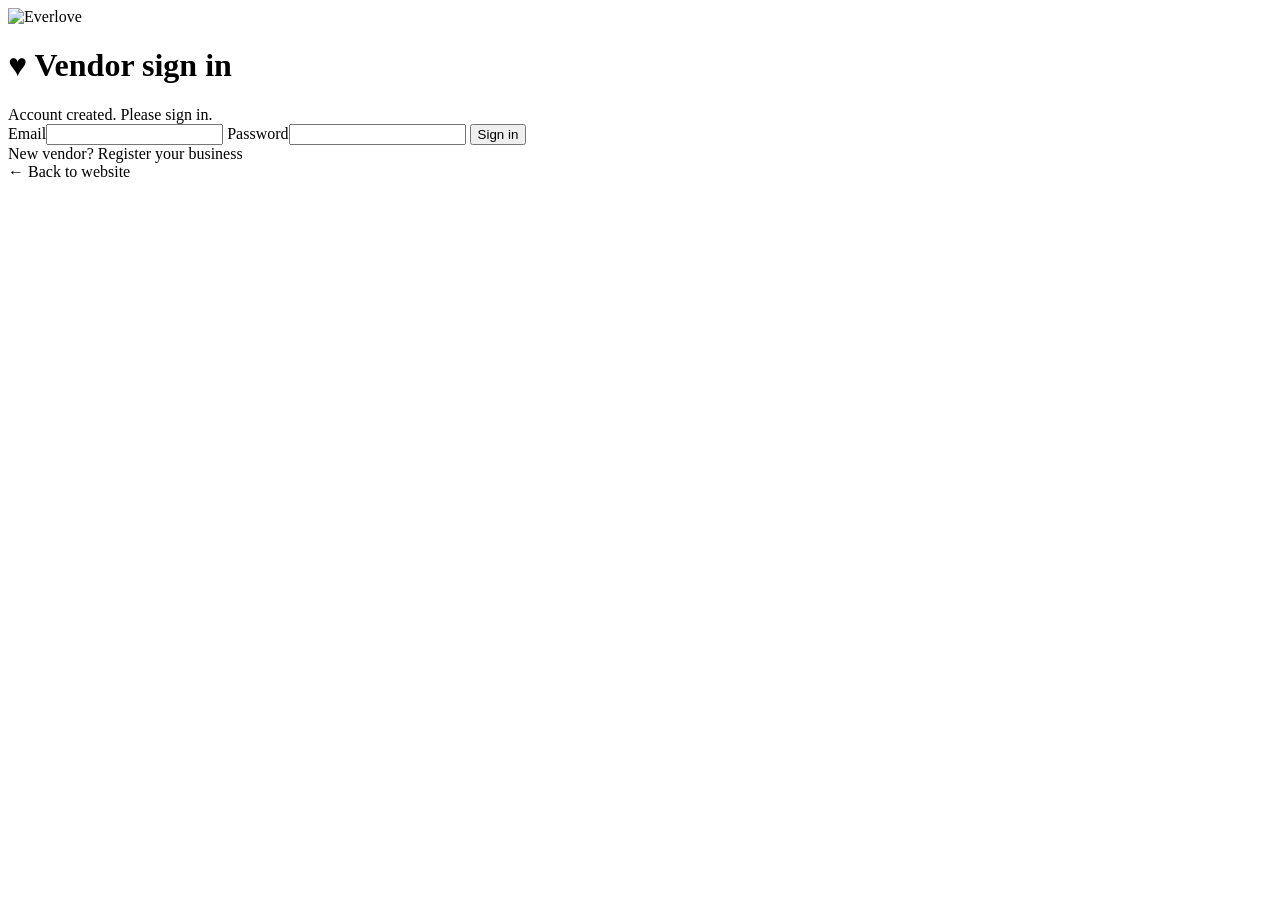
<file: src/main/resources/templates/vendor-login.html>
<!DOCTYPE html>
<html lang="en" xmlns:th="http://www.thymeleaf.org">
<head><title>Vendor sign in - Everlove</title><meta charset="UTF-8"><meta name="viewport" content="width=device-width, initial-scale=1"><link href="https://fonts.googleapis.com/css2?family=Inter:wght@400;500;600;700&family=Playfair+Display:wght@500;700&display=swap" rel="stylesheet"><link rel="stylesheet" th:href="@{/css/style.css}"><link rel="icon" type="image/svg+xml" th:href="@{/images/favicon.svg}"><meta name="theme-color" content="#9d3d55"></head>
<body class="auth"><div class="box">
  <img th:src="@{/images/logo.png}" alt="Everlove">
  <h1>&hearts; Vendor sign in</h1>
  <div class="ok" th:if="${param.registered}">Account created. Please sign in.</div>
  <div class="error" th:if="${error}" th:text="${error}"></div>
  <form th:action="@{/vendor/login}" method="post">
    <label>Email</label><input type="email" name="email" required>
    <label>Password</label><input type="password" name="password" required>
    <button type="submit">Sign in</button>
  </form>
  <div class="links">New vendor? <a th:href="@{/vendor/register}">Register your business</a><br><a th:href="@{/}">&larr; Back to website</a></div>
</div></body></html>
</file>
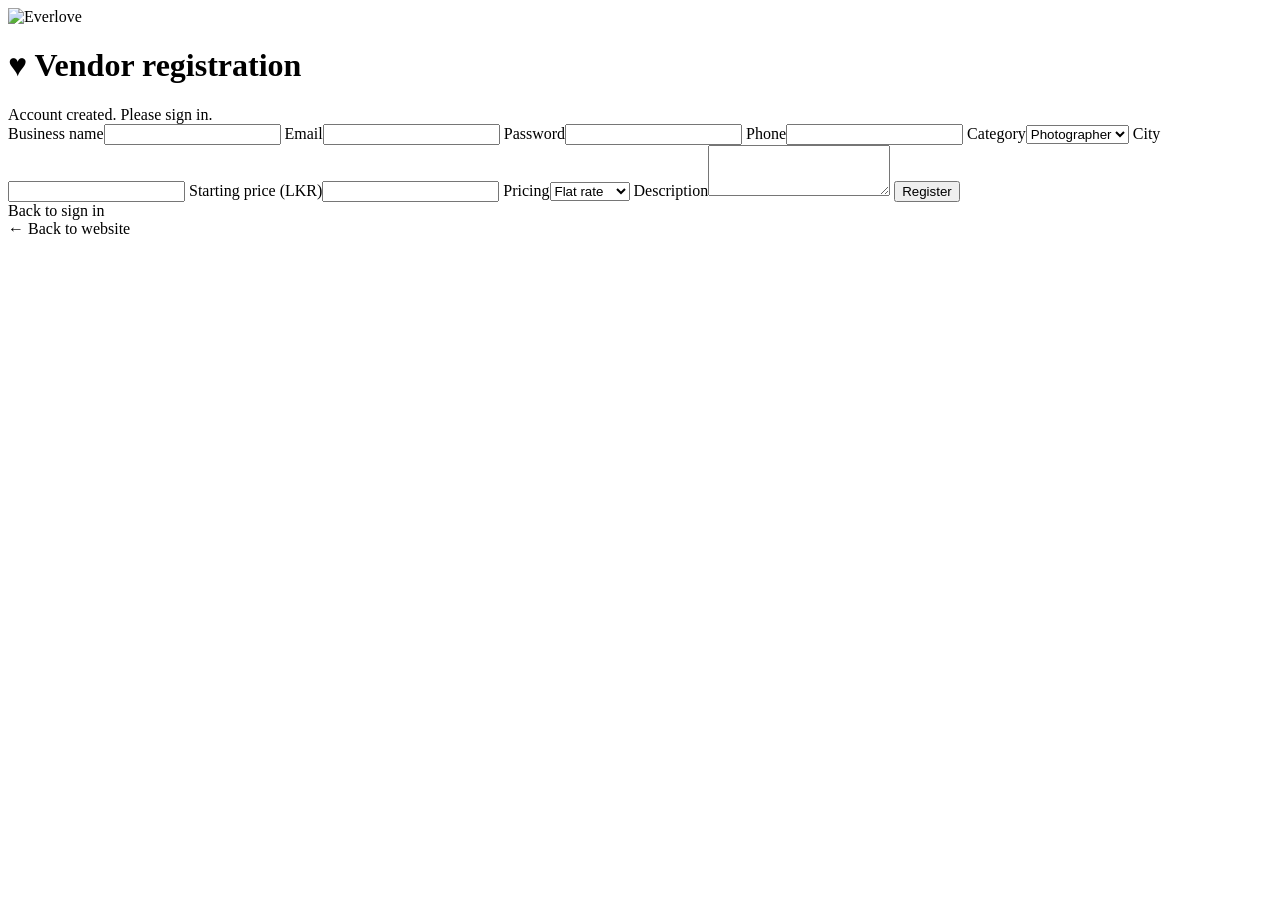
<file: src/main/resources/templates/vendor-register.html>
<!DOCTYPE html>
<html lang="en" xmlns:th="http://www.thymeleaf.org">
<head><title>Vendor registration - Everlove</title><meta charset="UTF-8"><meta name="viewport" content="width=device-width, initial-scale=1"><link href="https://fonts.googleapis.com/css2?family=Inter:wght@400;500;600;700&family=Playfair+Display:wght@500;700&display=swap" rel="stylesheet"><link rel="stylesheet" th:href="@{/css/style.css}"><link rel="icon" type="image/svg+xml" th:href="@{/images/favicon.svg}"><meta name="theme-color" content="#9d3d55"></head>
<body class="auth"><div class="box">
  <img th:src="@{/images/logo.png}" alt="Everlove">
  <h1>&hearts; Vendor registration</h1>
  <div class="ok" th:if="${param.registered}">Account created. Please sign in.</div>
  <div class="error" th:if="${error}" th:text="${error}"></div>
  <form th:action="@{/vendor/register}" method="post">
    <label>Business name</label><input name="name" required>
    <label>Email</label><input type="email" name="email" required>
    <label>Password</label><input type="password" name="password" required minlength="4">
    <label>Phone</label><input name="phone" required>
    <label>Category</label><select name="category"><option>Photographer</option><option>Caterer</option><option>Florist</option><option>Venue</option><option>DJ</option><option>Decorator</option></select>
    <label>City</label><input name="city" required>
    <label>Starting price (LKR)</label><input type="number" name="price" min="0" required>
    <label>Pricing</label><select name="unit"><option>Flat rate</option><option>Per guest</option></select>
    <label>Description</label><textarea name="description" rows="3" required></textarea>
    <button type="submit">Register</button>
  </form>
  <div class="links"><a th:href="@{/vendor/login}">Back to sign in</a><br><a th:href="@{/}">&larr; Back to website</a></div>
</div></body></html>
</file>
